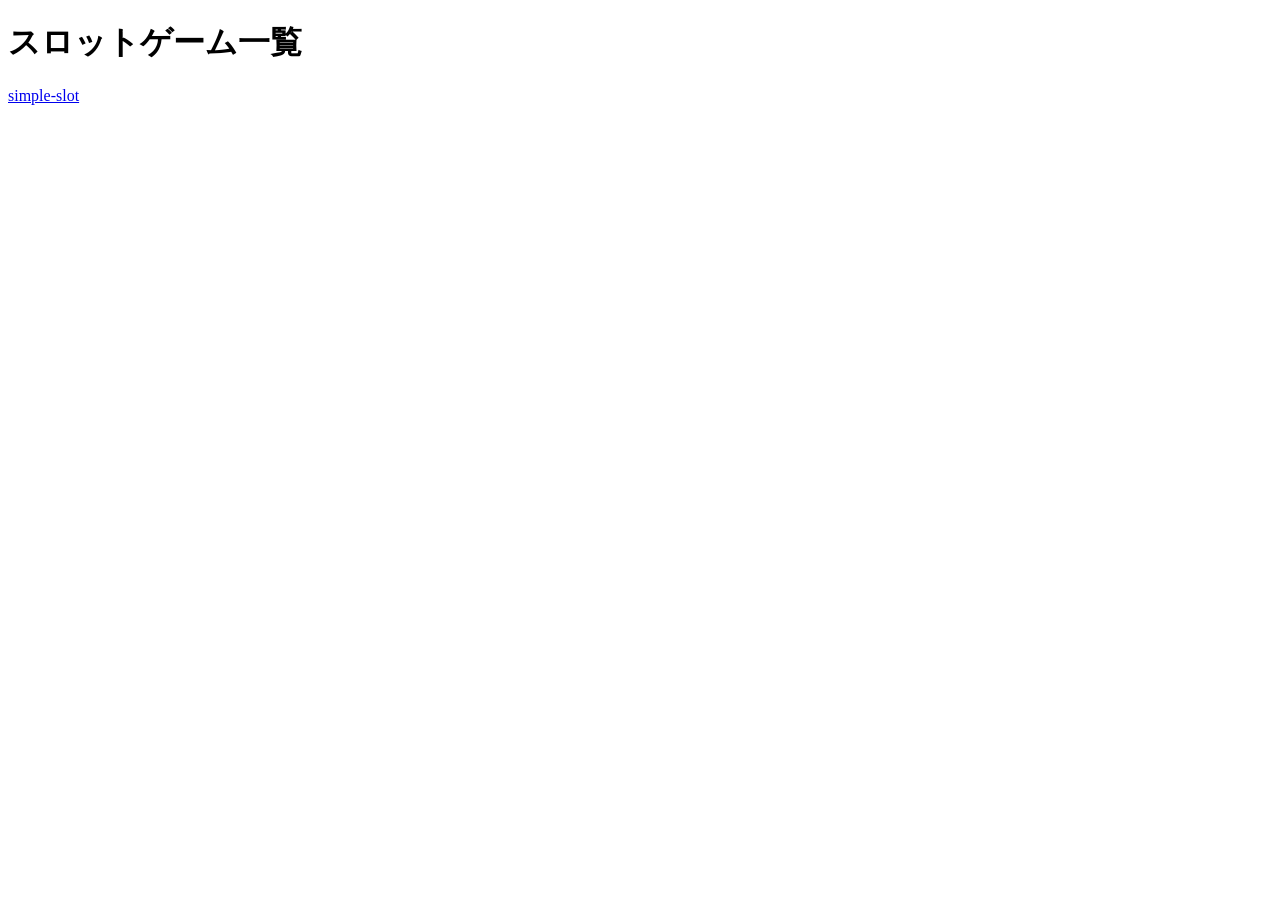
<file: index.html>
<!DOCTYPE html>
<html lang="ja">
  <head>
    <meta charset="UTF-8">
    <title>Webスロットゲーム</title>
  </head>
  <body>
    <h1>スロットゲーム一覧</h1>
    <a href="https://okome-program.github.io/slot/simple-slot">simple-slot</a>
  </body>
</html>
</file>
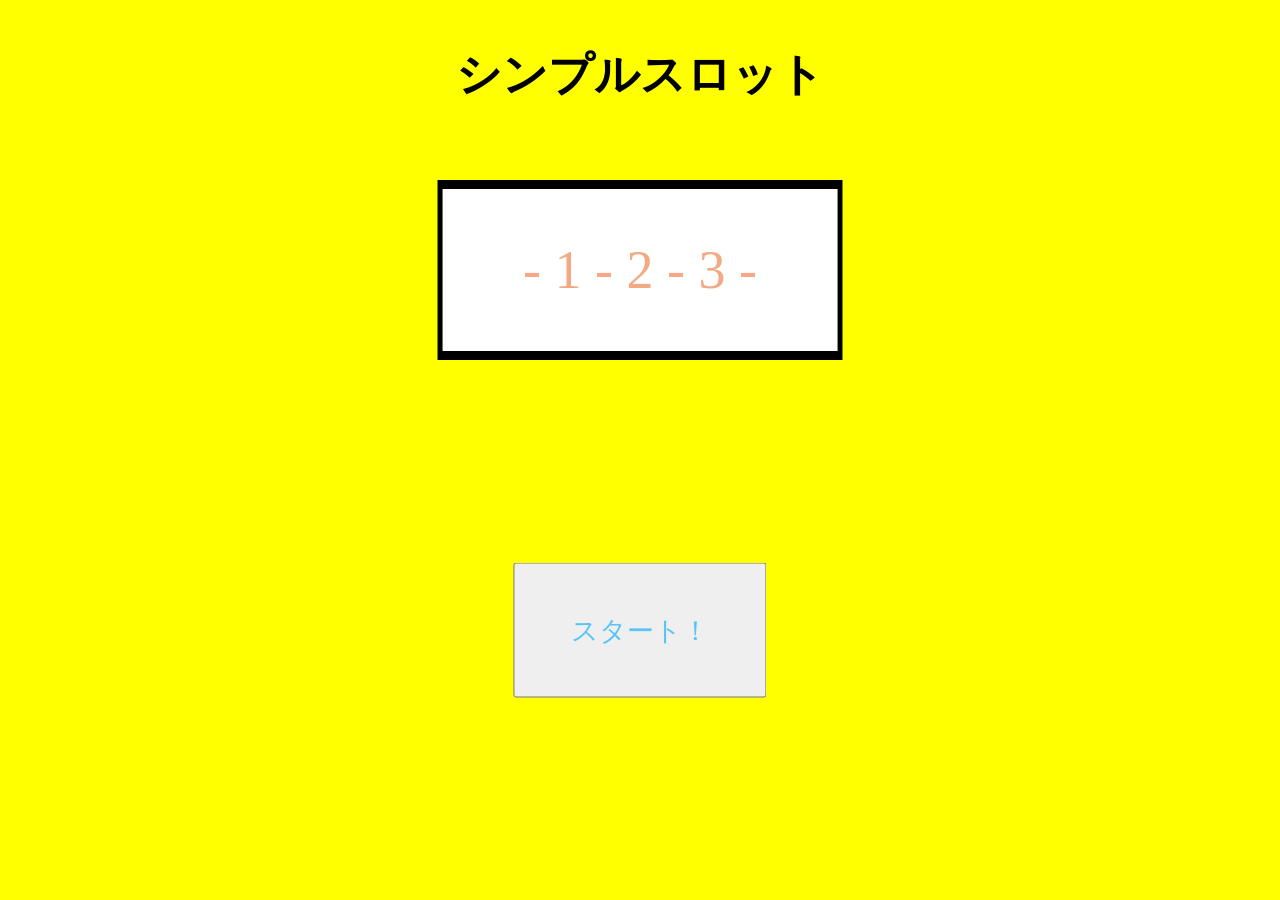
<file: simple-slot/index.html>
<!DOCTYPE html>
<html lang="ja">
  <head>
    <meta charset="UTF-8">
    <title>slot</title>
    <style>
      html, body {
        touch-action: none;
        margin: 0;
        height: 100%;
        overflow: hidden;
      }

      button {
        user-select: none;
        -webkit-user-select: none;
      }

      body {
        background : #ffff00;
        margin: 0;
        height: 100vh;
        display: flex;
        justify-content: center;
        align-items: center;
      }
      #game {
        touch-action: none;
        user-select: none;
        -webkit-touch-callout: none;
      }

      #game * {
        user-select: none;
        -webkit-user-select: none;
      }

      .wrapper {
        width: 100vw;
        height: 100vh;
        display: flex;
        justify-content: center;
        align-items: center;
        overflow: hidden;
      }

      .virtual {
        position: relative;
        width: calc(100vh * 9 / 16);
        height: 100vh;
        overflow: hidden;
      }
      
      #gametitle {
        position: absolute;
        width: 90%;
        height: 20%;
        top: 5%;
        left: 50%;
        display: flex;
        font-size: 5vh;
        justify-content: center;
        align-items: center;
        color: #000000;
        transform: translate(-50%, -50%);
      }

      #slot {
        position: absolute;
        height: 18%;
        width: 78%;
        top: 30%;
        left: 50%;
        display: flex;
        font-size: 6vh;
        justify-content: center;
        align-items: center;
        color: rgb(242, 169, 132);
        background-color: #ffffff;
        transform: translate(-50%, -50%);
      }
      #slotborder {
        position: absolute;
        height: 20%;
        width: 80%;
        top: 30%;
        left: 50%;
        background-color: #000000;
        transform: translate(-50%, -50%);
      }

      #startbtn {
        position: absolute;
        height: 15%;
        width: 50%;
        display: flex;
        font-size: 3vh;
        justify-content: center;
        align-items: center;
        top: 70%;
        left: 50%;
        color: rgb(90, 196, 247);
        transform: translate(-50%, -50%);
      }
    </style>
  </head>
  <body>
    <div id="game">
      <div class="wrapper">
        <div class="virtual">
          <h1 id="gametitle">シンプルスロット</h1>
          <div id="slotborder"></div>
          <div id="slot">- 1 - 2 - 3 -</div>
          <button id="startbtn">スタート！</button>
        </div>
      </div>
    </div>
  </body>
  <script>
    const startbtn = document.getElementById("startbtn");
    const slot = document.getElementById("slot");
    
    let a = false;
    let b = 0;
    let s = false;
    let numbera = 0;
    let numberb = 0;
    let numberc = 0;
    startbtn.addEventListener("click", () => {
      if (s == false) {
        s = true;
        b = 0;
        numbera = 0;
        numberb = 0;
        numberc = 0;
      }else if (b < 3) {
        b++;
      }else if(b == 3) {
        s = false;
        startbtn.textContent = "start";
      }
    });
    
    const FPS = 20;
    const interval = 1000 / FPS;
    let lastTime = 0;

    function loop(time) {
      if(time - lastTime >= interval) {
        if (s == true) {
          startbtn.textContent = "stop";
          if (b < 1) {
            if (numbera == 9) {
              numbera = 0;
            }else {
              numbera++;
            }
          }
          if (b < 2) {
            if (numberb == 9) {
              numberb = 0;
            }else {
              numberb++;
            }
          }
          if (b < 3) {
            if (numberc == 9) {
              numberc = 0;
            }else {
              numberc++;
            }
          }
          if (b == 3) {
            startbtn.textContent = "reset";
          }
          slot.textContent = "- " + numbera + " - " + numberb + " - " + numberc + " -";
        }
        lastTime = time;
      }
      requestAnimationFrame(loop);
    }
    requestAnimationFrame(loop);
  </script>
</html>
</file>
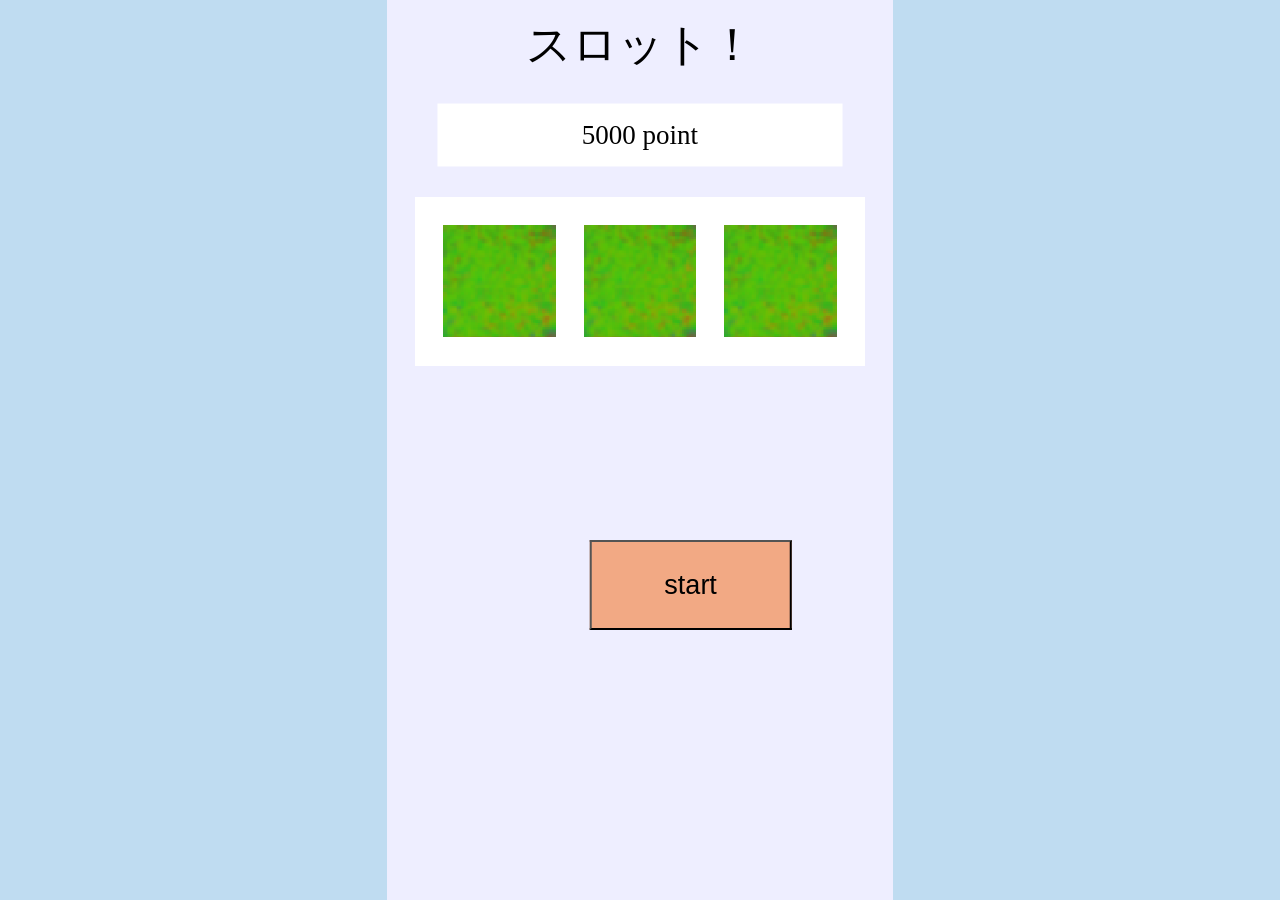
<file: the-slot/index.html>
<!DOCTYPE html>
<html lang="ja">
  <head>
    <meta charset="UTF-8">
    <title>the-slot</title>

    <link rel="stylesheet" href="./css/style.css">
  </head>
  <body>
    <div id="game">
      <div class="wrapper">
        <div class="virtual">
          <canvas id="canvas" width="288" height="512"></canvas>
          <div id="gametitle">スロット！</div>
          <div id="point"> 5000 point</div>
          <button id="startbtn">start</button>
          <script type="module" src="./js/main.js"></script>
        </div>
      </div>
    </div>
  </body>
</html>
</file>
<file: the-slot/css/style.css>
html, body {
  margin: 0;
  height: 100%;
  overflow: hidden;
}

button {
  user-select: none;
  -webkit-user-select: none;
}

body {
  background: #bfdcf1;
  margin: 0;
  height: 100vh;
  display: flex;
  justify-content: center;
  align-items: center;
}

#game {
  touch-action: none;
  user-select: none;
  -webkit-touch-callout: none;
}

#game * {
  user-select: none;
  -webkit-user-select: none;
}

.wrapper {
  width: 100vw;
  height: 100vh;
  display: flex;
  justify-content: center;
  align-items: center;
  overflow: hidden;
}

.virtual {
  position: relative;
  width: calc(100vh * 9 / 16);
  height: 100vh;
  overflow: hidden;
}

#canvas {
  position: absolute;
  width: 100%;
  height: 100%;
  image-rendering: pixelated;
  image-rendering: crisp-edges;
  display: flex;
  justify-content: center;
  align-items: center;
  background-color: #eeeeff;
}

#gametitle {
  position: absolute;
  left: 50%;
  top: 5%;
  width: 80%;
  height: 10%;
  font-size: 5vh;
  display: flex;
  justify-content: center;
  align-items: center;
  transform: translate(-50%, -50%);
  color: #000000;
}

#point {
  position: absolute;
  left: 50%;
  top: 15%;
  width: 80%;
  height: 7%;
  font-size: 3vh;
  display: flex;
  justify-content: center;
  align-items: center;
  transform: translate(-50%, -50%);
  background-color: #ffffff;
  color: #000000;
}

#startbtn {
  position: absolute;
  left: 60%;
  top: 65%;
  width: 40%;
  height: 10%;
  font-size: 3vh;
  display: flex;
  justify-content: center;
  align-items: center;
  transform: translate(-50%, -50%);
  background-color: #f2a984;
  color: #000000;
}
</file>
